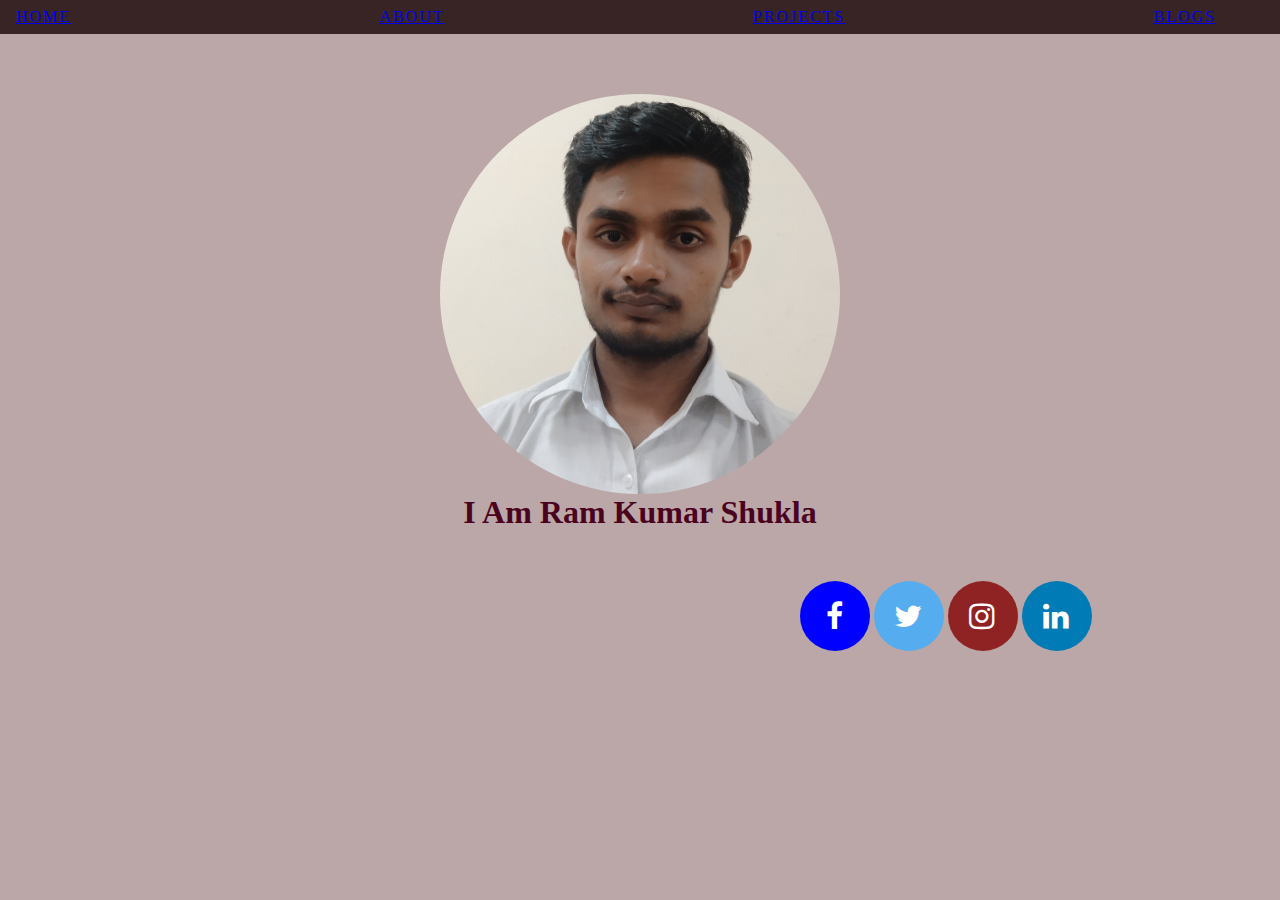
<file: index.html>
<!DOCTYPE html>
<html>

<head>
    <title>Ramkumar's Portfolio</title>
    <link rel="stylesheet" href="https://cdnjs.cloudflare.com/ajax/libs/font-awesome/4.7.0/css/font-awesome.min.css">
    <link rel="stylesheet" type="text/css" href="docs/assets/style.css">
</head>

<body>
    <div class="container">
        <div class="nav-bar">
            <ul>
                <li><a class="active" href="#home">Home</a></li>
                <li><a class="active" href="#about">About</a></li>
                <li><a class="active" href="#projects">Projects</a></li>
                <li><a class="active" href="#blogs">Blogs</a></li>
            </ul>
        </div>
        <img src="docs/assets/IMG_667mso.jpg">
        <h1>I Am Ram Kumar Shukla</h1>

        <a href="#" class="fa fa-facebook"></a>
        <a href="#" class="fa fa-twitter"></a>
        <a href="#" class="fa fa-instagram"></a>
        <a href="#" class="fa fa-linkedin"></a>
    </div>
</body>

</html>
</file>
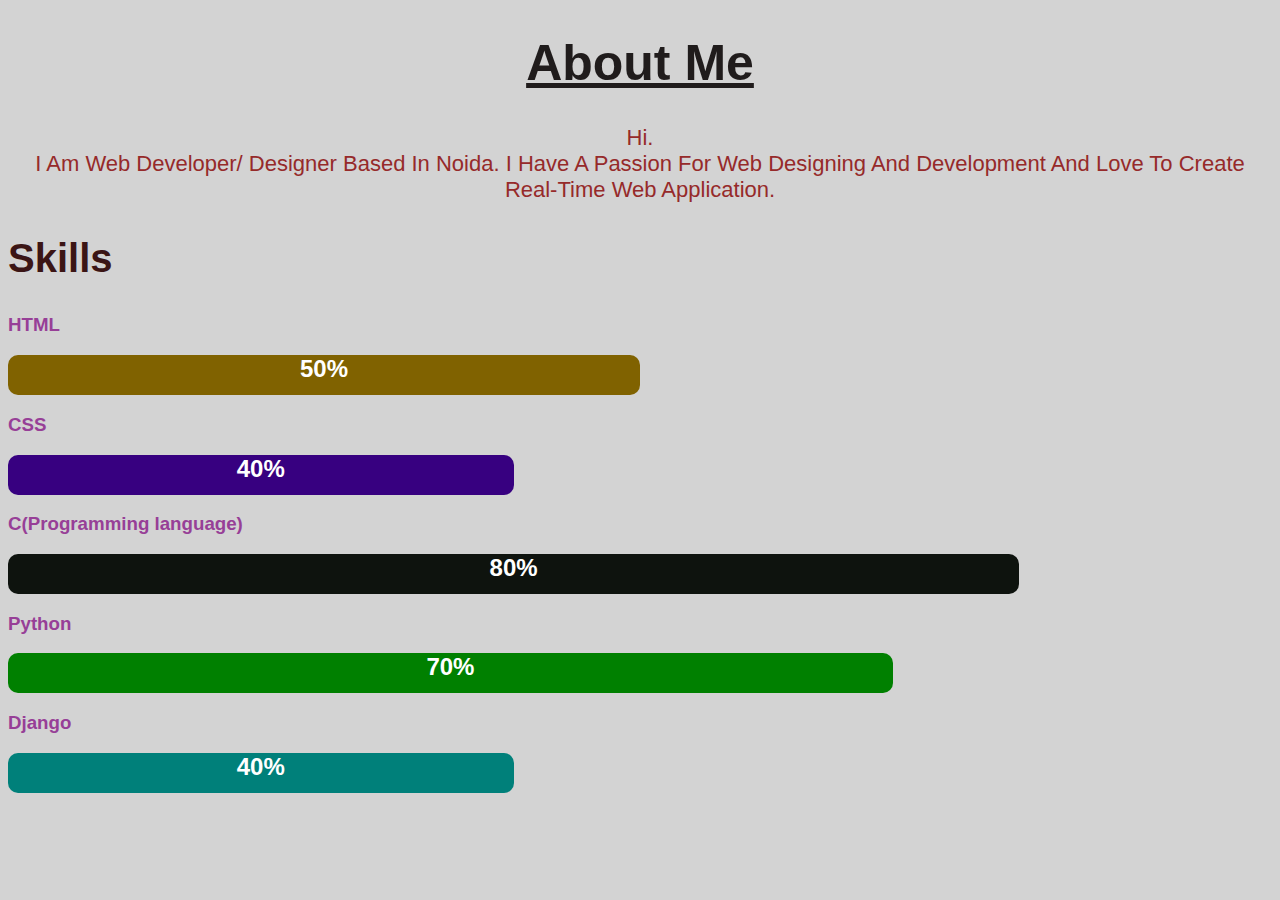
<file: about.html>
<!DOCTYPE html>
<html lang="en">
<head>
    <meta charset="UTF-8">
    <meta http-equiv="X-UA-Compatible" content="IE=edge">
    <meta name="viewport" content="width=device-width, initial-scale=1.0">
    <link rel="stylesheet" href="docs/assets/about.css">
    <title>About Page</title>
</head>
<body>
    <div class="about">
        <h1>About Me</h1>
        <p>Hi.<br> I am web developer/ designer based in Noida.
            I have a passion for web designing and development and
            love to create real-time web application. </p>
        
        <h2>Skills</h1>
        <h3>HTML</h3>
        <div class="HTML progress-bar">50%</div>
        <h3>CSS</h3>
        <div class="CSS progress-bar">40%</div>
        <h3>C(Programming language)</h3>
        <div class="c progress-bar">80%</div>
        <h3>Python</h3>
        <div class="python progress-bar">70%</div>    
        <h3>Django</h3>
        <div class="Django progress-bar">40%</div>
        

    </div>

</body>
</html>
</file>
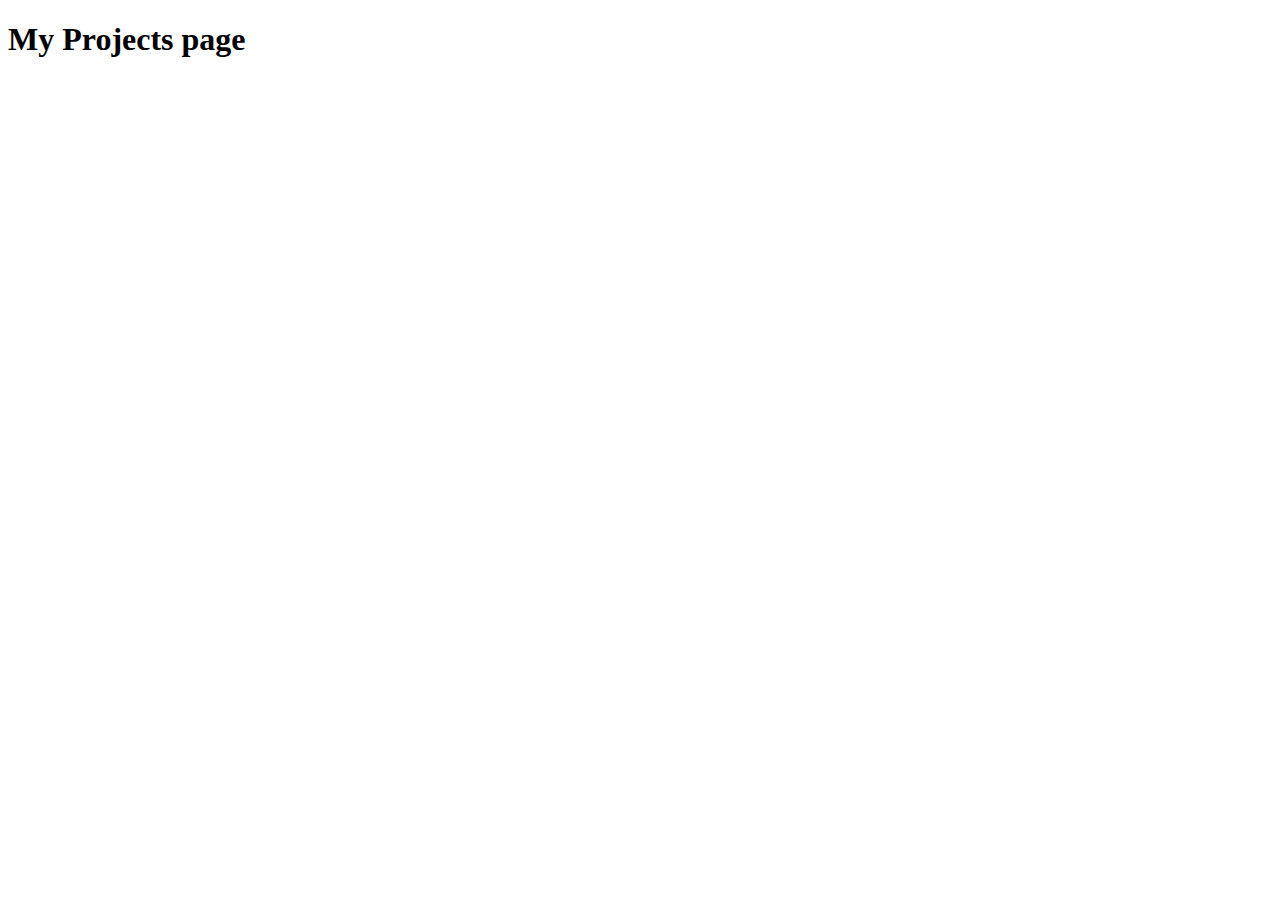
<file: projects.html>
<!DOCTYPE html>
<html lang="en">
<head>
    <meta charset="UTF-8">
    <meta http-equiv="X-UA-Compatible" content="IE=edge">
    <meta name="viewport" content="width=device-width, initial-scale=1.0">
    <title>My Projects</title>
</head>
<body>
    <h1>My Projects page</h1>
</body>
</html>
</file>
<file: docs/assets/style.css>
body{
    background-color: rgb(187, 167, 167);
}

* {
    padding: 0;
    margin: 0;
}
.container img{
    display: block;
    margin-top: 60px;
    margin-left: auto;
    margin-right: auto;
    justify-content: center;
    border-radius: 50%;
    width: 400px;
    height: 400px;
}

.container h1{
    text-align: center;
    color: rgb(75, 2, 30);
}
.container img:hover{
    cursor: pointer;
}

.container.nav-bar, ul{
    display: flex;
    justify-content: space-between;
    align-content: center;
    list-style-type: none;
    margin: 0;
    padding: 0;
    background-color: #382424;
    overflow: hidden;
}

.container.nav-bar li{
    display: inline;
    float: right;
}

.container.nav-bar, li, a{
    padding: 8px;
    text-transform: uppercase;
    font-size: 1em;
    padding-right: 2em;
    letter-spacing: 2px;
}

.fa {
   
    font-size: 30px;  
    width: 30px;
    text-align: center;  
    border-radius: 50%;
    text-decoration: none;
    padding: 20px;
    margin-top: 50px;
    
}
.fa-facebook{
    background: blue;
    color: white;
    margin-left: 800px;
}
.fa-twitter{
    background: #55ACEE;
    color: white;
}
.fa-instagram{
    background: rgb(143, 34, 34);
  color: white;
}
.fa-linkedin{
    background: #007bb5;
  color: white;
}
</file>
<file: docs/assets/about.css>
body{
    background-color: lightgray;
    font-family: sans-serif;
}
.about h1{
    color: rgb(32, 28, 28);
    text-align: center;
    font-size: 50px;
    text-decoration: underline;
}
.about p{
    color: rgb(150, 42, 42);
    text-align: center;
    text-transform: capitalize;
    font-size: 22px;
}
.about h2{
    color: rgb(59, 21, 21);
    font-size: 40px;
}
.c {
    text-align: center;
    font-weight: 700;
    font-size: 1.5em;
    border-radius: 10px;
    color: white;
    width: 80%;
    background-color: rgb(14, 19, 14);
    height: 40px;
    margin-top: 10px;
    margin-bottom: 10px;
}
.python{
    text-align: center;
    font-weight: 700;
    font-size: 1.5em;
    border-radius: 10px;
    color: white;
    width: 70%;
    background-color: green;
    height: 40px;
    margin-top: 10px;
    margin-bottom: 10px;
}
.Django{
    text-align: center;
    font-weight: 700;
    font-size: 1.5em;
    border-radius: 10px;
    color: white;
    width: 40%;
    background-color: rgb(0, 128, 122);
    height: 40px;
    margin-top: 10px;
    margin-bottom: 10px;
}
.HTML{
    text-align: center;
    font-weight: 700;
    font-size: 1.5em;
    border-radius: 10px;
    color: white;
    width: 50%;
    background-color: rgb(128, 98, 0);
    height: 40px;
    margin-top: 10px;
    margin-bottom: 10px;
}

.CSS{
    text-align: center;
    font-weight: 700;
    font-size: 1.5em;
    border-radius: 10px;
    color: white;
    width: 40%;
    background-color: rgb(55, 0, 128);
    height: 40px;
    margin-top: 10px;
    margin-bottom: 10px;
}

.about h3{
    color: rgb(151, 63, 151);
    font-family: sans-serif;

}
</file>
